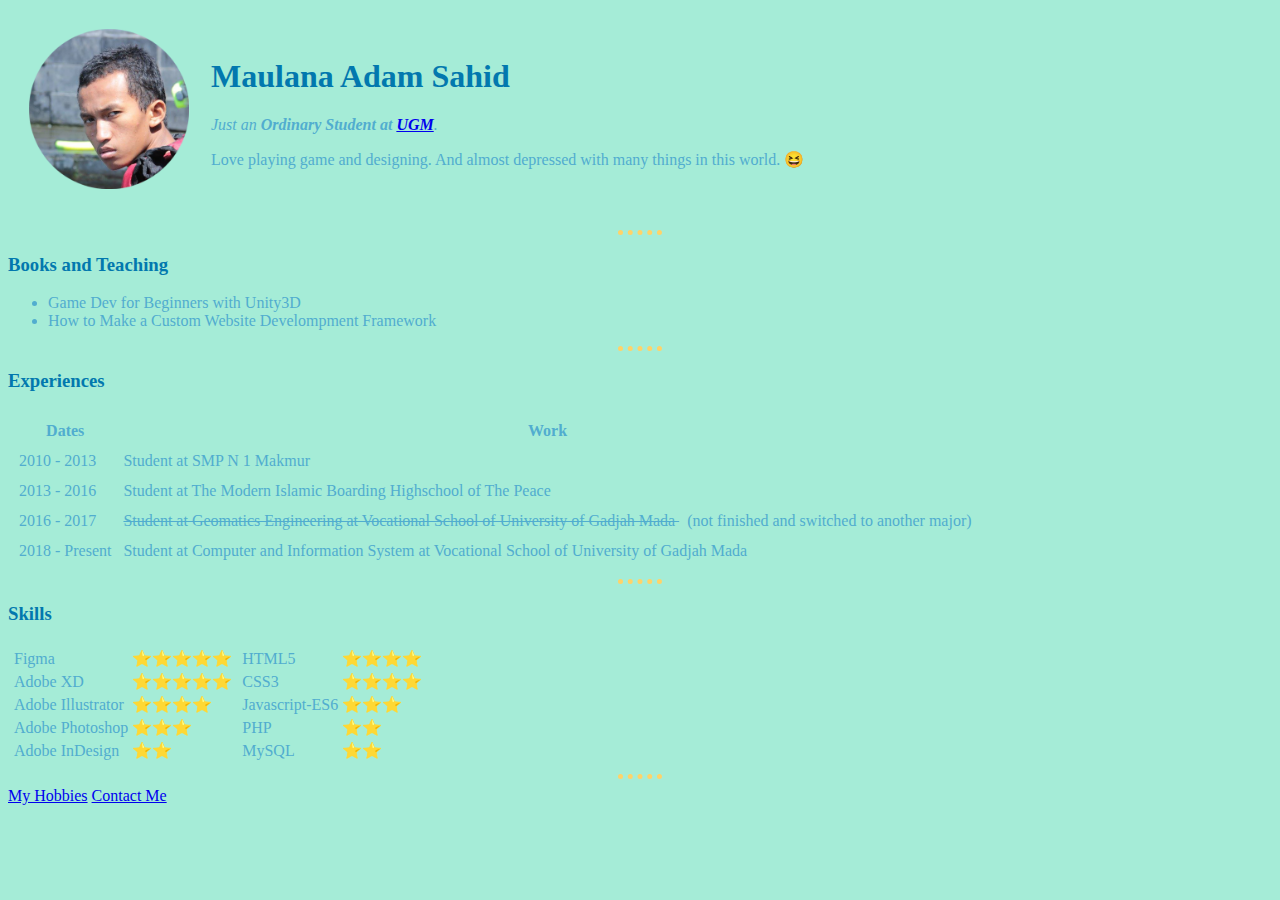
<file: index.html>
<!DOCTYPE html>
<html lang="en" dir="ltr">

<head>
  <meta charset="utf-8">
  <title>Masadam's Personal Site</title>
  <link rel="stylesheet" href="css/style.css">
</head>

<body>
  <!-- Start of Bio Section -->

  <table cellspacing="20">
    <tr>
      <td><img src="images\Nice Handsome Small PP.png" alt="Nice Handsome Small PP :')'" height="160px" width="160px"></td>
      <td>
        <h1>Maulana Adam Sahid</h1>
        <p><em>Just an <strong>Ordinary Student at <a href="https://ugm.ac.id">UGM</a></strong>.</em></p>
        <p>Love playing game and designing. And almost depressed with many things in this world. 😆</p>
      </td>
    </tr>
  </table>
  <p></p>
  <p></p>
  <!-- End of Bio Section -->

  <hr>

  <!-- Start of Books and Teaching Section -->
  <h3>Books and Teaching</h3>
  <ul>
    <li>Game Dev for Beginners with Unity3D</li>
    <li>How to Make a Custom Website Develompment Framework</li>
  </ul>
  <!-- End of Books and Teaching Section -->

  <hr>

  <!-- Start of Experiences Section -->
  <h3>Experiences</h3>
  <!-- Start of The Table Section -->
  <table cellspacing="10">
    <thead>
      <tr>
        <th>Dates</th>
        <th>Work</th>
      </tr>
    </thead>
    <tbody>
      <tr>
        <td>2010 - 2013</td>
        <td>Student at SMP N 1 Makmur</td>
      </tr>
      <tr>
        <td>2013 - 2016</td>
        <td>Student at The Modern Islamic Boarding Highschool of The Peace</td>
      </tr>
      <tr>
        <td>2016 - 2017</td>
        <td> <del>Student at Geomatics Engineering at Vocational School of University of Gadjah Mada </del> &nbsp; (not finished and switched to another major)</td>
      </tr>
      <tr>
        <td>2018 - Present</td>
        <td>Student at Computer and Information System at Vocational School of University of Gadjah Mada</td>
      </tr>
    </tbody>
    <tfoot>
    </tfoot>
  </table>
  <!-- End of The Table Section -->
  <!-- End of Experiences Section -->

  <hr>

  <!-- Start of Skills Section -->
  <h3>Skills</h3>

  <!-- Start of The Skills' Table Section -->
  <table cellspacing="">
    <tr>
      <!-- The First Skills' Collumn -->
      <td>
        <table>
          <tr>
            <td>Figma</td>
            <td>⭐⭐⭐⭐⭐</td>
          </tr>
          <tr>
            <td>Adobe XD</td>
            <td>⭐⭐⭐⭐⭐</td>
          </tr>
          <tr>
            <td>Adobe Illustrator</td>
            <td>⭐⭐⭐⭐</td>
          </tr>
          <tr>
            <td>Adobe Photoshop</td>
            <td>⭐⭐⭐</td>
          </tr>
          <tr>
            <td>Adobe InDesign</td>
            <td>⭐⭐</td>
          </tr>
        </table>
      </td>

      <!-- The Second Skills' Collumn -->
      <td>
        <table>
          <tr>
            <td>HTML5</td>
            <td>⭐⭐⭐⭐</td>
          </tr>
          <tr>
            <td>CSS3</td>
            <td>⭐⭐⭐⭐</td>
          </tr>
          <tr>
            <td>Javascript-ES6</td>
            <td>⭐⭐⭐</td>
          </tr>
          <tr>
            <td>PHP</td>
            <td>⭐⭐</td>
          </tr>
          <tr>
            <td>MySQL</td>
            <td>⭐⭐</td>
          </tr>
        </table>
      </td>
    </tr>
  </table>
  <!-- End of The Skills' Table Section -->

  <!-- End of Skills Section -->

  <hr>

  <!-- Start of Contact Section -->
  <a href="hobbies.html">My Hobbies</a>
  <a href="contact-me.html">Contact Me</a>
  <!-- End of Contact Section -->
</body>

</html>
</file>
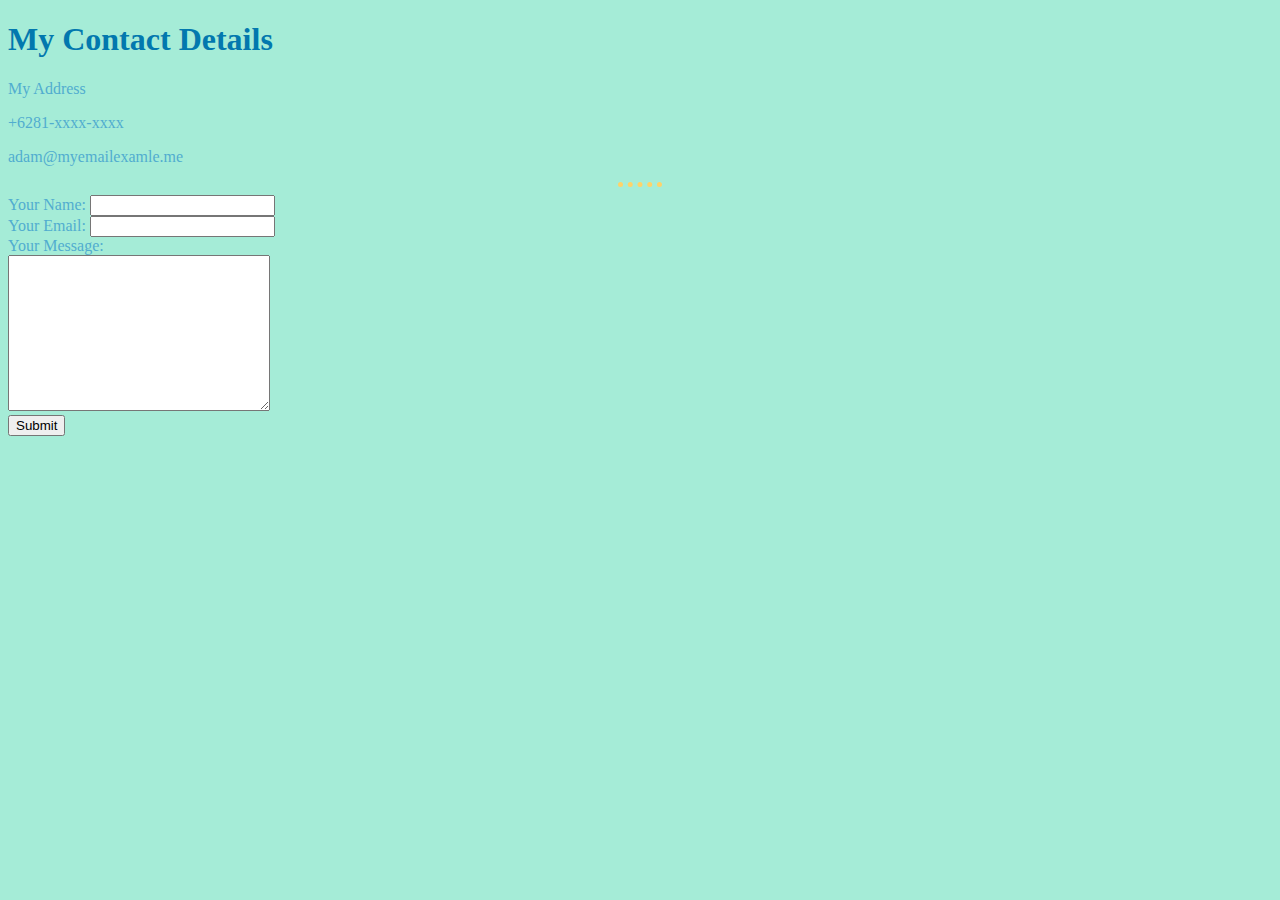
<file: contact-me.html>
<!DOCTYPE html>
<html lang="en" dir="ltr">

<head>
  <meta charset="utf-8">
  <title>My Contacts</title>
  <link rel="stylesheet" href="css/style.css">
</head>

<body>
  <h1>My Contact Details</h1>
  <p>My Address</p>
  <p>+6281-xxxx-xxxx</p>
  <p>adam@myemailexamle.me</p>

  <hr>

  <form action="mailto:nonplayablecharacter7@gmail.com" method="post" enctype="text/plain">
    <label for="">Your Name:</label>
    <input type="text" name="yourName" value=""><br>
    <label for="">Your Email:</label>
    <input type="email" name="yourEmail" value=""><br>
    <label for="">Your Message:</label><br>
    <textarea name="yourMessage" rows="10" cols="30"></textarea><br>
    <input type="submit" name="">
  </form>

</body>

</html>
</file>
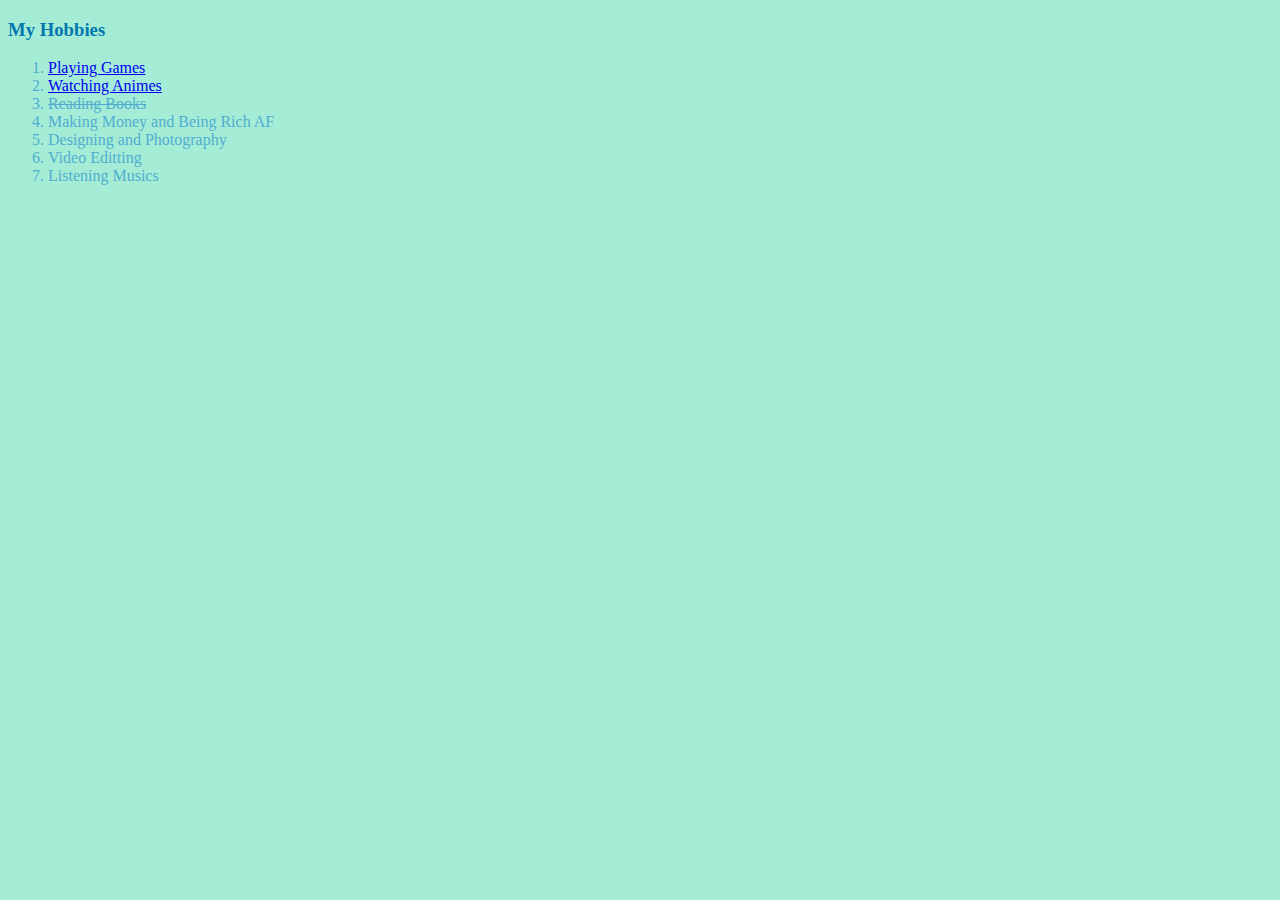
<file: hobbies.html>
<!DOCTYPE html>
<html lang="en" dir="ltr">
  <head>
    <meta charset="utf-8">
    <title>My Hobbies</title>
    <link rel="stylesheet" href="css/style.css">
  </head>
  <body>
    <h3>My Hobbies</h3>
    <ol>
      <li><a href="https://www.games.co.id">Playing Games</a></li>
      <li><a href="https://www.myanimelist.net">Watching Animes</a></li>
      <li><del>Reading Books</del></li>
      <li>Making Money and Being Rich AF</li>
      <li>Designing and Photography</li>
      <li>Video Editting</li>
      <li>Listening Musics</li>
    </ol>
  </body>
</html>
</file>
<file: css/style.css>
body{
  background-color: #a5ecd7;
  color: #51adcf;
}

hr{
  border-style: none;
  background-color: none;
  border-top-style: dotted;
  border-top-color: #ffd369;
  border-top-width: 5px;
  width: 3.5%;
}

h1, h3{
  color : #0278ae;
}

p,td,li{
  color: #51adcf;
}
</file>
